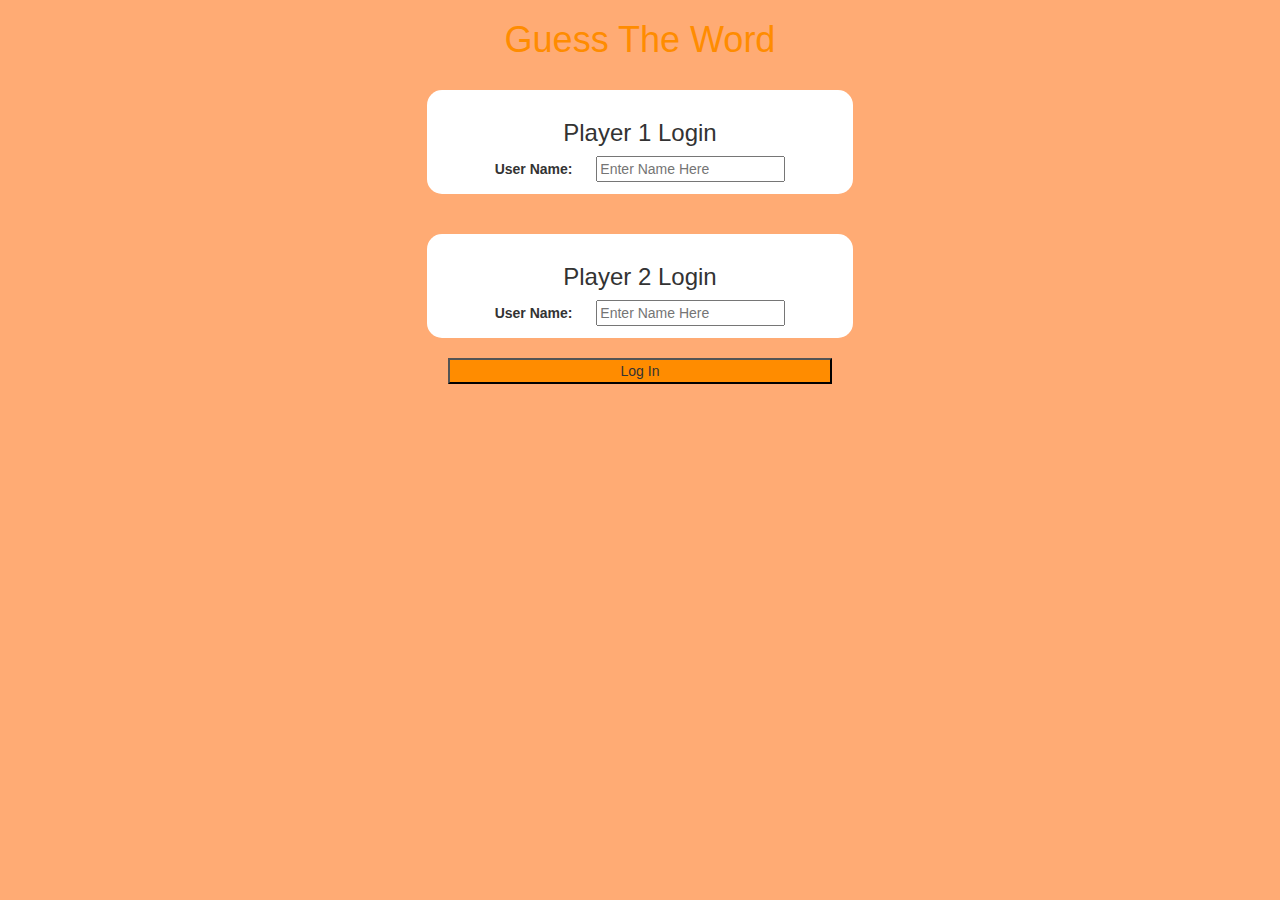
<file: index.html>
<!DOCTYPE html>
<html>
<head>
	<title>Guess The Word</title>

<meta name="viewport" content="width=device-width, initial-scale=1">
<link rel="stylesheet" href="https://maxcdn.bootstrapcdn.com/bootstrap/3.4.0/css/bootstrap.min.css">
<script src="https://ajax.googleapis.com/ajax/libs/jquery/3.4.1/jquery.min.js"></script>
<script src="https://maxcdn.bootstrapcdn.com/bootstrap/3.4.0/js/bootstrap.min.js"></script>

<link rel="stylesheet" type="text/css" href="game.css">

<script src="game_login.js"></script>
</head>
<body>
	<center>
		<h1 style="color: darkorange;"> Guess The Word </h1>
		<br>
	<div class="col-lg-4 col-sm-8 col-xs-11 login_div1">
		<h3>Player 1 Login</h3>
		<label>User Name: </label>
		<input type="text" id="player1_name" class="form_control" placeholder="Enter Name Here">
		<br>
	</div>
	<br>
	<br>
	<div class="col-lg-4 col-sm-8 col-xs-11 login_div2">
		<h3>Player 2 Login</h3>
		<label>User Name: </label>
		<input type="text" id="player2_name" class="form_control" placeholder="Enter Name Here">
		<br>
	</div>
	<br>
	<button style="width:30%; background-color: darkorange;"  onclick="addUser()">Log In</button>
	</center>

</body>
</html>
</file>
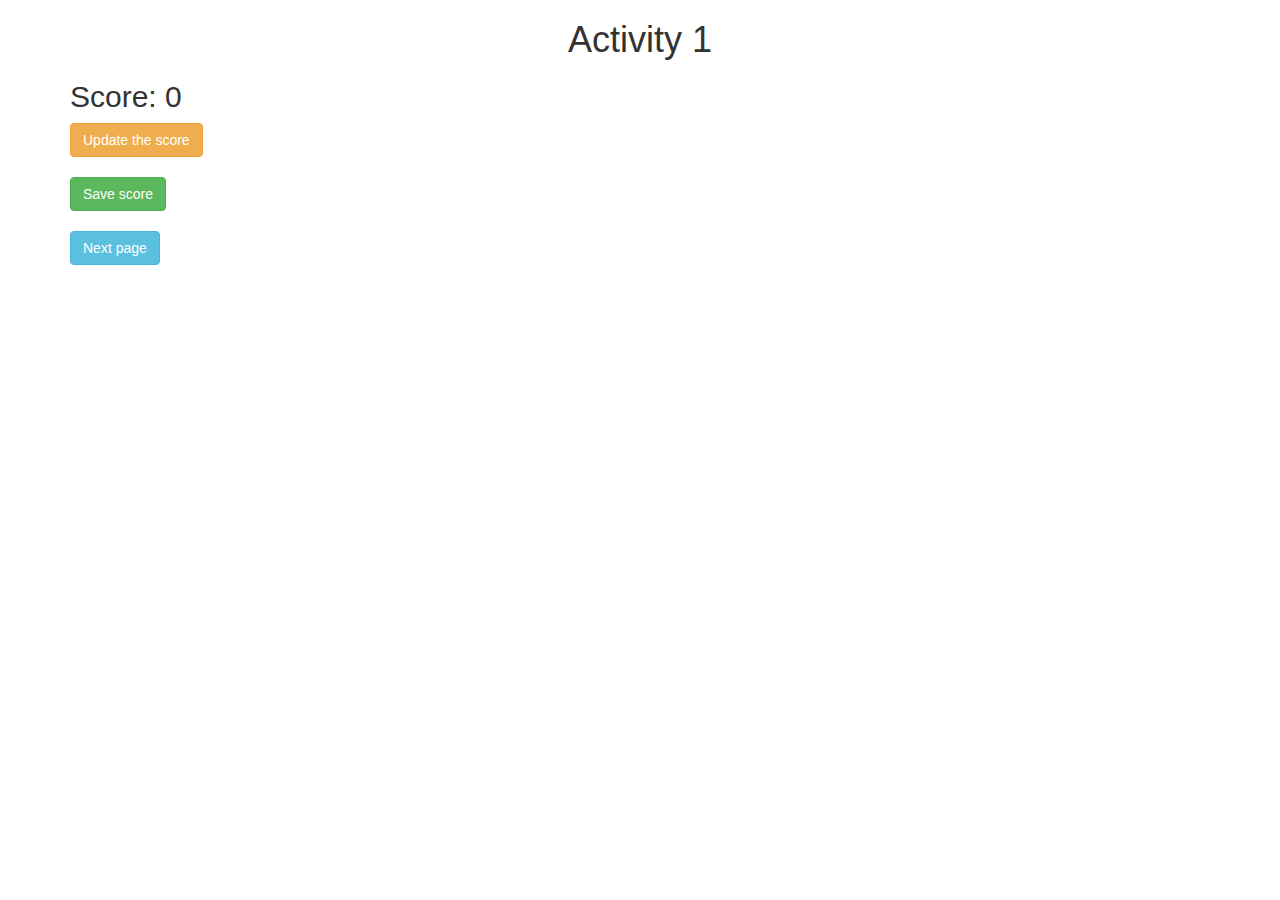
<file: activity_1.html>
<!DOCTYPE html>
<html>
<head>
	<title>Activity 1</title>

<meta name="viewport" content="width=device-width, initial-scale=1">
<link rel="stylesheet" href="https://maxcdn.bootstrapcdn.com/bootstrap/3.4.0/css/bootstrap.min.css">
<script src="https://ajax.googleapis.com/ajax/libs/jquery/3.4.1/jquery.min.js"></script>
<script src="https://maxcdn.bootstrapcdn.com/bootstrap/3.4.0/js/bootstrap.min.js"></script>
</head>
<body>

	<div class="container">
		<h1 style="text-align: center;">Activity 1</h1>
		<h2 id="score">Score: 0</h2>

		<button class="btn btn-warning" onclick="updateScore();">Update the score</button>
		<br>
		<br>

		<button class="btn btn-success" onclick="saveScore();">Save score</button>
		<br>
		<br>

		<button class="btn btn-info" onclick="nextPage();">Next page</button>
	</div>
	
<script src="activity1.js"></script>
</body>
</html>
</file>
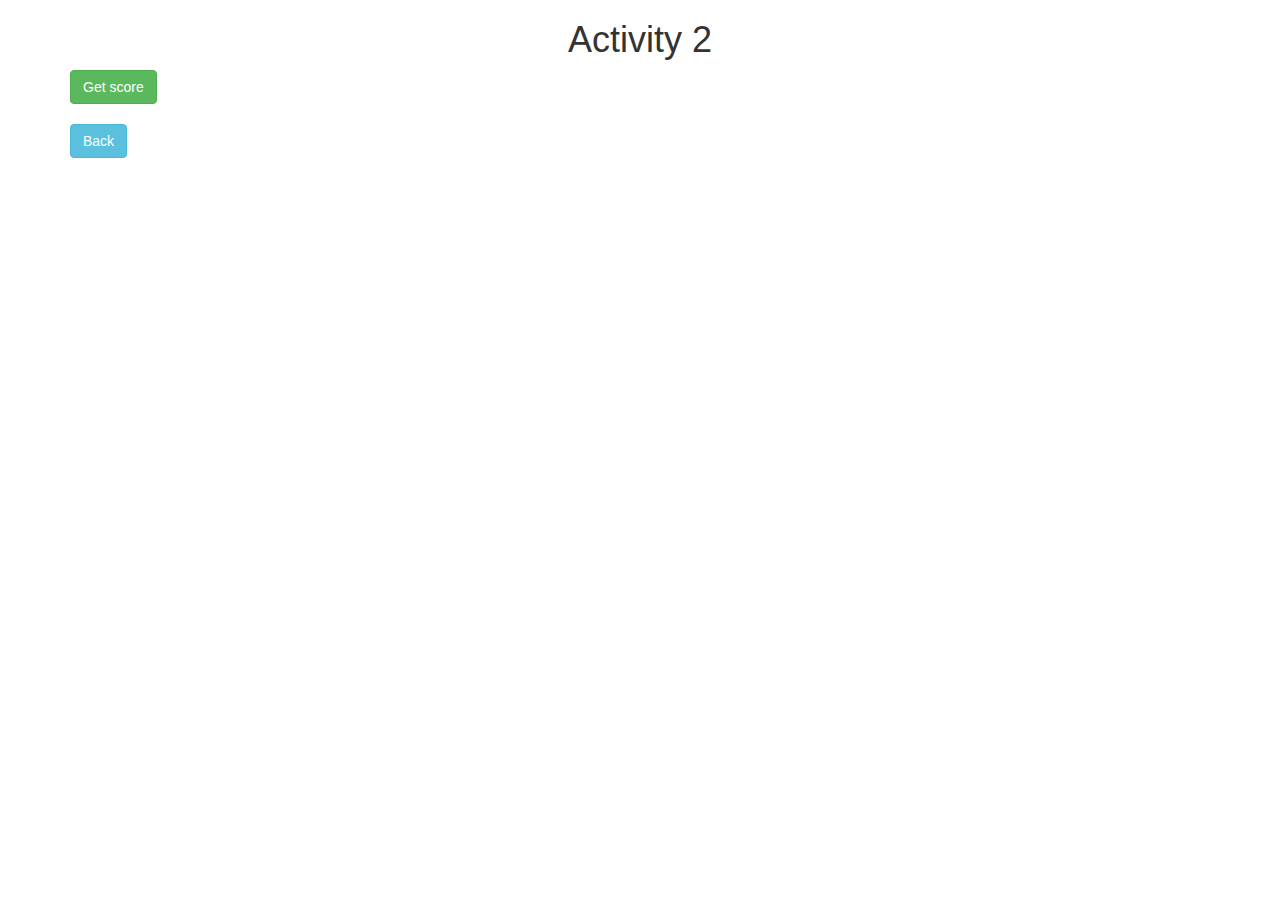
<file: activity_2.html>
<!DOCTYPE html>
<html>
<head>
	<title>Activity 2</title>
	
<meta name="viewport" content="width=device-width, initial-scale=1">
<link rel="stylesheet" href="https://maxcdn.bootstrapcdn.com/bootstrap/3.4.0/css/bootstrap.min.css">
<script src="https://ajax.googleapis.com/ajax/libs/jquery/3.4.1/jquery.min.js"></script>
<script src="https://maxcdn.bootstrapcdn.com/bootstrap/3.4.0/js/bootstrap.min.js"></script>
</head>
<body>

<div class="container">
	<h1 style="text-align: center;">Activity 2</h1>
	<div id="update"></div>
	<button class="btn btn-success" onclick="getScore();">Get score</button>
	<br>
	<br>
	<button class="btn btn-info" onclick="back();">Back</button>
</div>

<script src="activity2.js"></script>
</body>
</html>
</file>
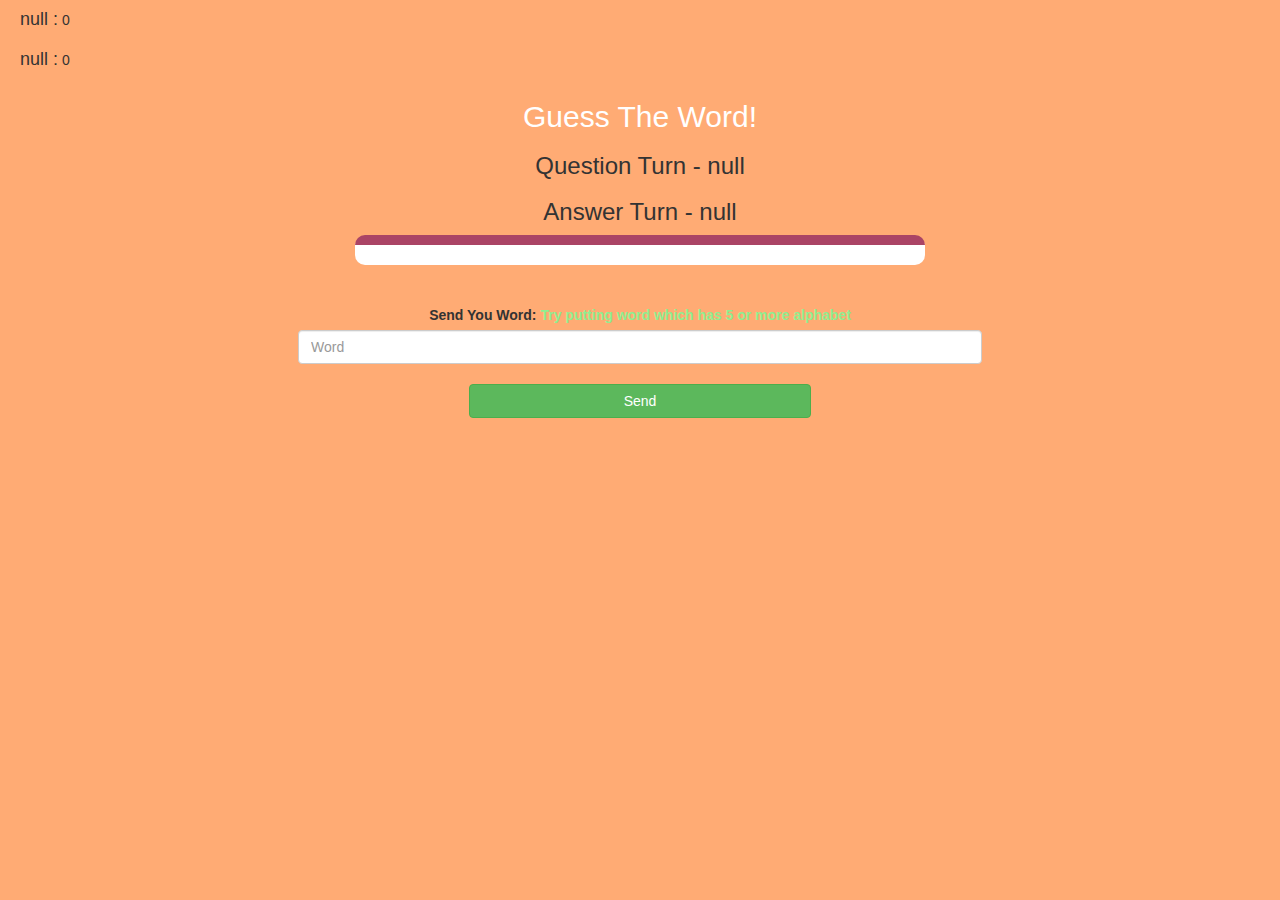
<file: game_page.html>
<!DOCTYPE html>
<html>
<head>
	<title>Guess The Word</title>

<meta name="viewport" content="width=device-width, initial-scale=1">
<link rel="stylesheet" href="https://maxcdn.bootstrapcdn.com/bootstrap/3.4.0/css/bootstrap.min.css">
<script src="https://ajax.googleapis.com/ajax/libs/jquery/3.4.1/jquery.min.js"></script>
<script src="https://maxcdn.bootstrapcdn.com/bootstrap/3.4.0/js/bootstrap.min.js"></script>

<link rel="stylesheet" type="text/css" href="game.css">
</head>

<body>
<h4 id="player1_name"></h4> <span id="player1_score"></span>
<br>
<h4 id="player2_name"></h4> <span id="player2_score"></span>
<div class="container">
	<center>
		<h2 style="color: white;">Guess The Word!</h2>
		<h3 id="player_question"></h3>
		<h3 id="player_answer"></h3>
		<div id="output" class="col-lg-6"></div>
		<br>
		<br>

		<label>Send You Word: <b style="color: lightgreen;">Try putting word which has 5 or more alphabet</b></label>
		<input type="text" id="word" class="form-control" placeholder="Word">
		<br>
		<button onclick="send();" class="btn btn-success" style="width: 30%;">Send</button>
	</center>
</div>

<script src="game_page.js"></script>
</body>
</html>
</file>
<file: game.css>
body
{
	background: rgb(255, 171, 116);
	
}

	.login_div1 , .login_div2
	{
		background: white;
		padding: 10px;
		float: none;
		border-radius: 15px;
	}


#player1_name , #player2_name
{
	display: inline-block;
	margin-left: 20px;
}
#word
{
	width: 60%;
}
#word_display
{
	letter-spacing: 5px;
}
#output
{
background: white;
border-radius: 10px;
border-top: 10px solid #AA4465;
padding: 10px;
float: none;
text-align: left;
}
</file>
